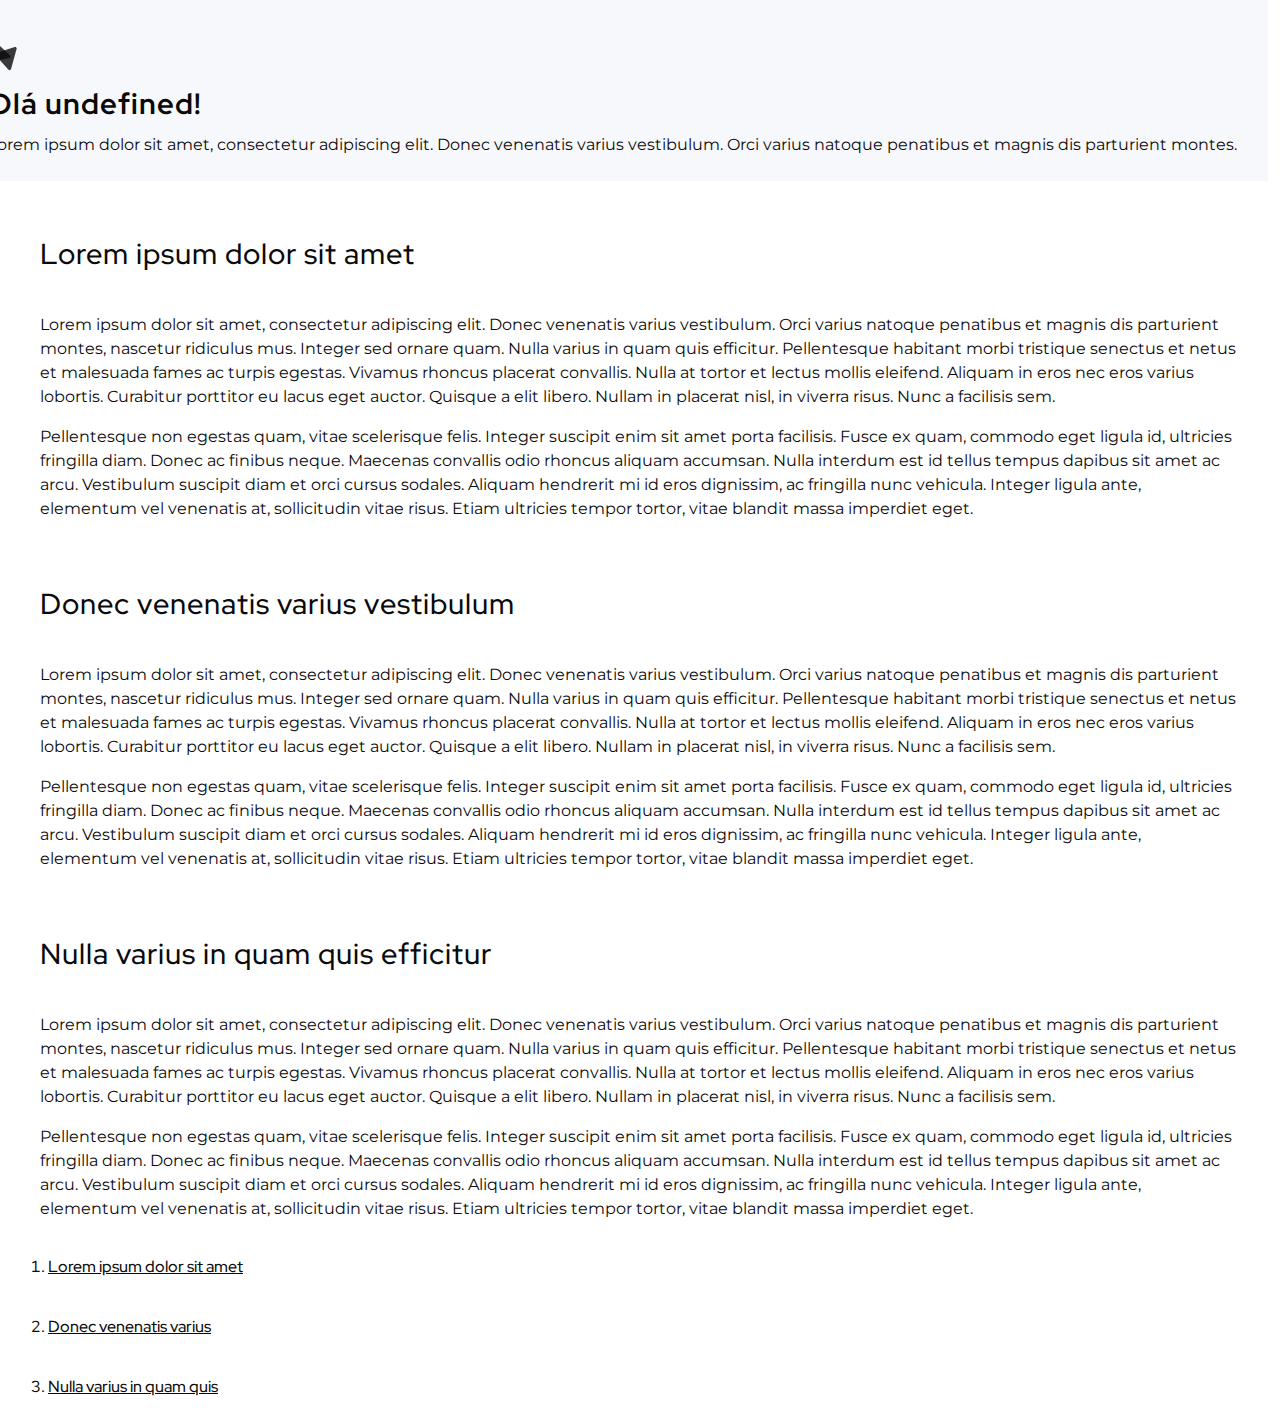
<file: blog.html>
<!DOCTYPE html>
<html lang="en">
<head>
    <meta charset="UTF-8">
    <meta name="viewport" content="width=device-width, initial-scale=1.0">

    <style>
        @import url("https://fonts.googleapis.com/css2?family=Red+Hat+Display&display=swap");
      </style>
  
      <style>
        @import url("https://fonts.googleapis.com/css2?family=Montserrat:wght@500&display=swap");
      </style>

<link rel="stylesheet" href="https://cdn.jsdelivr.net/npm/bootstrap@4.5.3/dist/css/bootstrap.min.css" integrity="sha384-TX8t27EcRE3e/ihU7zmQxVncDAy5uIKz4rEkgIXeMed4M0jlfIDPvg6uqKI2xXr2" crossorigin="anonymous">

    <link rel="stylesheet" href="./css/styleBlog.css" />
    <link rel="icon" href="img/icon.svg" />

    <title>Blog</title>
</head>

<body>

<header class="blog-header header-menu-background">

    <nav class="navbar navbar-expand-md   ">
    
        <div id="nav-bar-menu" >
              <div class="container">
              <div class="col-md-8">
                
                <img class=".logo" src="img/icon.svg" alt="Blog" title="Blog">
                <h3 id="user" class="navBarText">Olá, Fulano!</h3>
                <p>Lorem ipsum dolor sit amet, consectetur adipiscing elit. Donec venenatis varius vestibulum. Orci varius natoque penatibus et magnis dis parturient montes.</p>
              </div>
            </div>
          </div>
      </nav>
  </header>
  
    <main role="main" class="container">
      <div class="row">
        <div class="col-md-8 blog-main">
          <div class="blog-post">
  
            <h2 id="1" class="blog-post-title" >Lorem ipsum dolor sit amet</h2>
            <p>Lorem ipsum dolor sit amet, consectetur adipiscing elit. Donec venenatis varius vestibulum. Orci varius natoque penatibus 
              et magnis dis parturient montes, nascetur ridiculus mus. Integer sed ornare quam. Nulla varius in quam quis efficitur. 
              Pellentesque habitant morbi tristique senectus et netus et malesuada fames ac turpis egestas. Vivamus rhoncus placerat 
              convallis. Nulla at tortor et lectus mollis eleifend. Aliquam in eros nec eros varius lobortis. Curabitur porttitor eu 
              lacus eget auctor. Quisque a elit libero. Nullam in placerat nisl, in viverra risus. Nunc a facilisis sem.
  
              <p>Pellentesque non egestas quam, vitae scelerisque felis. Integer suscipit enim sit amet porta facilisis. Fusce ex quam, 
                commodo eget ligula id, ultricies fringilla diam. Donec ac finibus neque. Maecenas convallis odio rhoncus aliquam accumsan.
                 Nulla interdum est id tellus tempus dapibus sit amet ac arcu. Vestibulum suscipit diam et orci cursus sodales. 
                 Aliquam hendrerit mi id eros dignissim, ac fringilla nunc vehicula. Integer ligula ante, elementum vel venenatis at, 
                 sollicitudin vitae risus. Etiam ultricies tempor tortor, vitae blandit massa imperdiet eget.</p>
          </div>
    
          <div class="blog-post">
            <h2 id="2" class="blog-post-title">Donec venenatis varius vestibulum</h2>
           
    
            <p>Lorem ipsum dolor sit amet, consectetur adipiscing elit. Donec venenatis varius vestibulum. Orci varius natoque penatibus 
              et magnis dis parturient montes, nascetur ridiculus mus. Integer sed ornare quam. Nulla varius in quam quis efficitur. 
              Pellentesque habitant morbi tristique senectus et netus et malesuada fames ac turpis egestas. Vivamus rhoncus placerat 
              convallis. Nulla at tortor et lectus mollis eleifend. Aliquam in eros nec eros varius lobortis. Curabitur porttitor eu 
              lacus eget auctor. Quisque a elit libero. Nullam in placerat nisl, in viverra risus. Nunc a facilisis sem.
  
              <p>Pellentesque non egestas quam, vitae scelerisque felis. Integer suscipit enim sit amet porta facilisis. Fusce ex quam, 
                commodo eget ligula id, ultricies fringilla diam. Donec ac finibus neque. Maecenas convallis odio rhoncus aliquam accumsan.
                 Nulla interdum est id tellus tempus dapibus sit amet ac arcu. Vestibulum suscipit diam et orci cursus sodales. 
                 Aliquam hendrerit mi id eros dignissim, ac fringilla nunc vehicula. Integer ligula ante, elementum vel venenatis at, 
                 sollicitudin vitae risus. Etiam ultricies tempor tortor, vitae blandit massa imperdiet eget.</p>
          </div>
    
          <div class="blog-post">
            <h2 id="3" class="blog-post-title">Nulla varius in quam quis efficitur</h2>
          
    
            <p>Lorem ipsum dolor sit amet, consectetur adipiscing elit. Donec venenatis varius vestibulum. Orci varius natoque penatibus 
              et magnis dis parturient montes, nascetur ridiculus mus. Integer sed ornare quam. Nulla varius in quam quis efficitur. 
              Pellentesque habitant morbi tristique senectus et netus et malesuada fames ac turpis egestas. Vivamus rhoncus placerat 
              convallis. Nulla at tortor et lectus mollis eleifend. Aliquam in eros nec eros varius lobortis. Curabitur porttitor eu 
              lacus eget auctor. Quisque a elit libero. Nullam in placerat nisl, in viverra risus. Nunc a facilisis sem.
  
              <p>Pellentesque non egestas quam, vitae scelerisque felis. Integer suscipit enim sit amet porta facilisis. Fusce ex quam, 
                commodo eget ligula id, ultricies fringilla diam. Donec ac finibus neque. Maecenas convallis odio rhoncus aliquam accumsan.
                 Nulla interdum est id tellus tempus dapibus sit amet ac arcu. Vestibulum suscipit diam et orci cursus sodales. 
                 Aliquam hendrerit mi id eros dignissim, ac fringilla nunc vehicula. Integer ligula ante, elementum vel venenatis at, 
                 sollicitudin vitae risus. Etiam ultricies tempor tortor, vitae blandit massa imperdiet eget.</p>
          </div>
        </div>
  
  
        
        <aside class="col-md-4 blog-sidebar">
     
    
          <div class="p-4 ordList" >
           
            <ol class="list-unstyled mb-0">
              <li><a href="#1">Lorem ipsum dolor sit amet</a></li>
              <li><a href="#2">Donec venenatis varius</a></li>
              <li><a href="#3">Nulla varius in quam quis</a></li>
            </ol>
          </div>
        </aside>
      </div>
    </main>
  
  <script defer src="script/blog.js"></script>
  
      
  </body>
  <script src="https://code.jquery.com/jquery-3.5.1.slim.min.js" integrity="sha384-DfXdz2htPH0lsSSs5nCTpuj/zy4C+OGpamoFVy38MVBnE+IbbVYUew+OrCXaRkfj" crossorigin="anonymous"></script>
  <script src="https://cdn.jsdelivr.net/npm/bootstrap@4.5.3/dist/js/bootstrap.bundle.min.js" integrity="sha384-ho+j7jyWK8fNQe+A12Hb8AhRq26LrZ/JpcUGGOn+Y7RsweNrtN/tE3MoK7ZeZDyx" crossorigin="anonymous"></script>
</html>
</file>
<file: css/styleBlog.css>
body {
    color: #0A0A0B;
}

* {
    box-sizing: border-box;
}

#nav-bar-menu {
    background-color: #F7F8FC;
    margin: -15px -20px -10px 0px;
    margin-left: -20px;
    padding-top: 50px;
    width: 100vw;
}

.logo {
    /* logo */
    position: static;
    width: 41px;
    height: 39px;
    left: 0px;
    top: 0px;
    /* Inside Auto Layout */
    flex: none;
    order: 0;
    flex-grow: 0;
    margin: 0px 48px;
}

.navBarText {
    position: static;
    width: fit-content;
    height: 38px;
    left: 0px;
    top: 0px;
    font-family: Red Hat Display;
    font-style: normal;
    font-weight: bold;
    font-size: 29px;
    line-height: 38px;
    letter-spacing: 1px;
    /* Gray / 01 */
    color: #0A0A0B;
    /* Inside Auto Layout */
    flex: none;
    order: 0;
    flex-grow: 0;
    margin: 10px 0px;
}

nav p {
    position: static;
    width: fit-content;
    height: 48px;
    left: 0px;
    top: 54px;
    font-family: Montserrat;
    font-weight: 400;
    font-style: normal;
    font-weight: normal;
    font-size: 16px;
    line-height: 24px;
    /* or 150% */
    /* Gray / 01 */
    color: #0A0A0B;
    /* Inside Auto Layout */
    flex: none;
    order: 1;
    flex-grow: 0;
    margin: 0px 0px 50px;
}

.display-4 {
    font-size: 2.5rem;
}

.blog-post {
    margin-bottom: 4rem;
    font-family: Montserrat;
    font-style: normal;
    font-weight: normal;
    font-size: 16px;
    line-height: 24px;
    /* or 150% */
    /* Gray / 01 */
    color: #0A0A0B;
    /* Inside Auto Layout */
    flex: none;
    order: 1;
    flex-grow: 0;
    margin: 0px 32px;
}

.blog-post-title {
    margin: 64px 0px 40px;
    font-family: Red Hat Display;
    font-style: normal;
    font-weight: 500;
    font-size: 29px;
    line-height: 38px;
    letter-spacing: 1px;
    color: #0A0A0B;
}

h2 {
    position: static;
    left: 0px;
    top: 0px;
    font-family: Red Hat Display;
    font-style: normal;
    font-weight: 500;
    font-size: 29px;
    line-height: 38px;
    letter-spacing: 1px;
    color: #0A0A0B;
    flex: none;
    order: 0;
    flex-grow: 0;
}

p {
    position: static;
    left: 0px;
    top: 70px;
    font-family: Montserrat;
    font-style: normal;
    font-weight: normal;
    font-size: 16px;
    line-height: 24px;
    color: #0A0A0B;
    flex: none;
    order: 1;
    flex-grow: 0;
}

.ordList {
    position: static;
    width: 264px;
    height: 21px;
    left: 0px;
    top: 69px;
    font-family: Red Hat Display;
    font-style: normal;
    font-weight: 500;
    font-size: 16px;
    line-height: 60px;
    color: #0A0A0B;
    order: 1;
    flex-grow: 0;
    margin: 0px 48px 48px 0px;
}

/* link que ainda não foi visitado */

a:link {
    color: #0A0A0B;
}

/* link que foi visitado */

a:visited {
    color: #0A0A0B;
}

/* mouse over */

a:hover {
    color: #0A0A0B;
}

/* link selecionado */

a:active {
    color: #0A0A0B;
}

/*-VERSAO MOBILE RESPONSIVO-*/

@media (min-width: 768px) {
    .display-4 {
        font-size: 3rem;
    }
}

.nav-scroller {
    position: relative;
    z-index: 2;
    height: 2.75rem;
    overflow-y: hidden;
}

.nav-scroller .nav {
    display: -ms-flexbox;
    display: flex;
    -ms-flex-wrap: nowrap;
    flex-wrap: nowrap;
    padding-bottom: 1rem;
    margin-top: -1px;
    overflow-x: auto;
    text-align: center;
    white-space: nowrap;
    -webkit-overflow-scrolling: touch;
}

.nav-scroller .nav-link {
    padding-top: .75rem;
    padding-bottom: .75rem;
    font-size: .875rem;
}

.flex-auto {
    -ms-flex: 0 0 auto;
    flex: 0 0 auto;
}

.h-250 {
    height: 250px;
}

@media (min-width: 768px) {
    .h-md-250 {
        height: 250px;
    }
}
</file>
